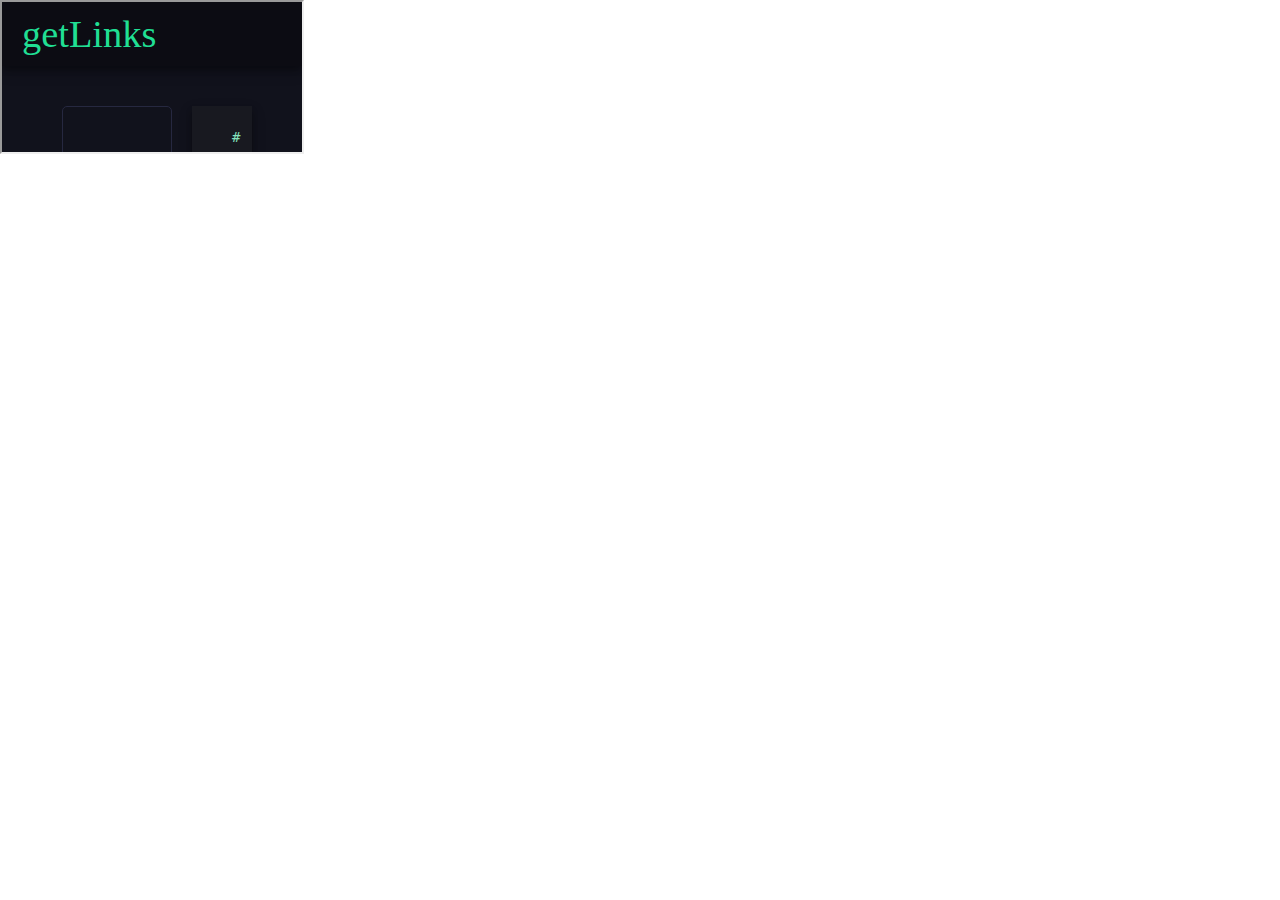
<file: homepage-community/getLinks.html>
<!DOCTYPE html>
<html lang="en">
<head>
<meta charset="UTF-8">
<link rel="apple-touch-icon" type="image/png" href="https://static.codepen.io/assets/favicon/apple-touch-icon-5ae1a0698dcc2402e9712f7d01ed509a57814f994c660df9f7a952f3060705ee.png" />
<meta name="apple-mobile-web-app-title" content="CodePen">
<link rel="shortcut icon" type="image/x-icon" href="https://static.codepen.io/assets/favicon/favicon-aec34940fbc1a6e787974dcd360f2c6b63348d4b1f4e06c77743096d55480f33.ico" />
<link rel="mask-icon" type="" href="https://static.codepen.io/assets/favicon/logo-pin-8f3771b1072e3c38bd662872f6b673a722f4b3ca2421637d5596661b4e2132cc.svg" color="#111" />
<meta charset="utf-8">
<meta name='viewport' content='width=device-width, initial-scale=1'>
<title>CodePen - getLinks</title>
<link rel="stylesheet" media="screen" href="https://static.codepen.io/assets/fullpage/fullpage-4de243a40619a967c0bf13b95e1ac6f8de89d943b7fc8710de33f681fe287604.css" />
<link href="https://fonts.googleapis.com/css?family=Lato:300,400,400italic,700,700italic,900,900italic" rel="stylesheet" />
<link rel="apple-touch-icon" type="image/png" href="https://static.codepen.io/assets/favicon/apple-touch-icon-5ae1a0698dcc2402e9712f7d01ed509a57814f994c660df9f7a952f3060705ee.png" />
<meta name="apple-mobile-web-app-title" content="CodePen">
<link rel="shortcut icon" type="image/x-icon" href="https://static.codepen.io/assets/favicon/favicon-aec34940fbc1a6e787974dcd360f2c6b63348d4b1f4e06c77743096d55480f33.ico" />
<link rel="mask-icon" type="" href="https://static.codepen.io/assets/favicon/logo-pin-8f3771b1072e3c38bd662872f6b673a722f4b3ca2421637d5596661b4e2132cc.svg" color="#111" />
<title>CodePen - getLinks</title>
<script>
  if (document.location.search.match(/type=embed/gi)) {
    window.parent.postMessage("resize", "*");
  }
</script>
<style>
    html { font-size: 15px; }
    html, body { margin: 0; padding: 0; min-height: 100%; }
    body { height:100%; display: flex; flex-direction: column; }
  </style>
</head>
<body class="">
<div id="result-iframe-wrap" role="main">
<iframe id="result" srcdoc="
<!DOCTYPE html>
<html lang=&quot;en&quot; >

<head>

  <meta charset=&quot;UTF-8&quot;>
  
<link rel=&quot;apple-touch-icon&quot; type=&quot;image/png&quot; href=&quot;https://static.codepen.io/assets/favicon/apple-touch-icon-5ae1a0698dcc2402e9712f7d01ed509a57814f994c660df9f7a952f3060705ee.png&quot; />
<meta name=&quot;apple-mobile-web-app-title&quot; content=&quot;CodePen&quot;>

<link rel=&quot;shortcut icon&quot; type=&quot;image/x-icon&quot; href=&quot;https://static.codepen.io/assets/favicon/favicon-aec34940fbc1a6e787974dcd360f2c6b63348d4b1f4e06c77743096d55480f33.ico&quot; />

<link rel=&quot;mask-icon&quot; type=&quot;&quot; href=&quot;https://static.codepen.io/assets/favicon/logo-pin-8f3771b1072e3c38bd662872f6b673a722f4b3ca2421637d5596661b4e2132cc.svg&quot; color=&quot;#111&quot; />


  <title>CodePen - getLinks</title>
  
  
  
  
<style>
:root {
  --green          : hsl(156,75%,50%);
  --green_lighter  : hsl(156,60%,70%);
  --darkgrey       : hsl(235,15%,11%);
  --darkgrey_hint  : hsl(235,25%,20%);
  --slategrey      : hsl(235,24%,9%);
  --slategrey_dark : hsl(235,24%,6%);
  --slategrey_light: hsl(235,24%,75%);

  --shadow1        : 0 4px 6px 0 rgba(0, 0, 0, 0.2);
  --shadow2        : 0 6px 12px 0 rgba(0, 0, 0, 0.25);
  --border         : hsl(156, 75%, 50%, 0.6);
}

* {
  box-sizing: border-box;
}

body {
  color     : var(--green);
  background: var(--slategrey);
  font-size : 1.2em;
  height    : 100%;
  margin    : 0;
}

h1 {
  color      : var(--green);
  background : var(--slategrey_dark);
  box-shadow : var(--shadow1),var(--shadow2);
  padding    : 10px 20px;
  font-weight: 500;
  margin     : 0;
}

.main {
  display              : grid;
  grid-gap             : 20px;
  grid-auto-rows       : 350px 80px;
  grid-template-columns: repeat(5, 1fr);
  margin               : 40px 60px;
}

#copyBtn,
textarea {
  grid-column: 2 / 6;
}

textarea {
  color      : var(--green_lighter);
  background : var(--darkgrey);
  box-shadow : var(--shadow1),var(--shadow2);
  padding    : 20px 10px 20px 40px;
  border     : none;
  line-height: 1.6;
  font-size  : 14px;
}

#myfiles,
#submitBtn {
  grid-column: 1;
}

#copyBtn,
#submitBtn {
  grid-row: 2;
}

button {
  --dark       : hsl(235, 24%, 9%);
  --light      : hsl(156, 75%, 50%);
  --border     : hsl(156, 75%, 50%, 0.6);
  color        : var(--light);
  background   : var(--dark);
  border-color : var(--border);
  border-width : 1px;
  border-radius: 5px;
  border-style : solid;

}

button:hover {
  color     : var(--dark);
  background: var(--light);
}

input[type=&quot;file&quot;] {
	display: none;
}

#myfiles,
textarea {
  grid-row: 1;
}

#myfiles  {
  font-size    : 2rem;
  color        : hsl(236, 10%, 30%);
  background   : var(--dark);
  border-color : var(--darkgrey_hint);
  border-width : 1px;
  border-radius: 5px;
  border-style : solid;
}

#myfiles:hover {
  border-color: var(--border);
}

.pulse {
  animation: pulse 200ms ease-in-out 2 alternate;
  color    : hsla(217, 89%, 73%, 1);
}

@keyframes pulse {
  from {
    transform: scale(1);
  }

  to {
    transform: scale(1.1);
  }
}
</style>

  <script>
  window.console = window.console || function(t) {};
  window.open = function(){ console.log(&quot;window.open is disabled.&quot;); };
  window.print   = function(){ console.log(&quot;window.print is disabled.&quot;); };
  window.alert   = function(){ console.log(&quot;window.alert is disabled.&quot;); };
  window.confirm = function(){ console.log(&quot;window.confirm is disabled.&quot;); };
  window.prompt  = function(){ console.log(&quot;window.prompt is disabled.&quot;); };
  window.Notification = function() { console.log(&quot;HTML5 notifications are disabled.&quot;); };
</script>

  
    <script>
    (function() {
      /*
      * Capture all errors for this pen
      **/
      window.onerror = function(/* message, file, line */) {
        return true;
      };

      /*
      * Capture and kill Web Audio and Speech
      */
      if (typeof (AudioContext) != &quot;undefined&quot; || typeof (webkitAudioContext) != &quot;undefined&quot;) {
        AudioContext = function() {
          return false;
        };

        webkitAudioContext = function() {
          return false;
        };
      }

      if (typeof (mozAudioContext) != &quot;undefined&quot;) {
        mozAudioContext = function() {
          return false;
        };
      }

      if (&quot;speechSynthesis&quot; in window) {
        window.speechSynthesis = {};
      }
      if (&quot;speak&quot; in speechSynthesis) {
        speechSynthesis.speak = function() {
          return false;
        };
      }

      // Kill the browser asking for access to the video cam or audio
      navigator.getUserMedia = function() {
      };
      navigator.mozGetUserMedia = function() {
      };
      navigator.webkitGetUserMedia = function() {
      };
      navigator.mediaDevices.getUserMedia = function() {
      };


      /**
      * Capture and kill animations after X number of seconds
      **/
      var __animationDuration = 4000;
      var __animationsTimedOut = false;
      var __animationRequests = [];
      var __requestAnimationFrame = false;
      var __cancelAnimationFrame = false;
      var x, i;

      var vendorsReqestAnimationFrame = [
        &quot;requestAnimationFrame&quot;,
        &quot;mozRequestAnimationFrame&quot;,
        &quot;webkitRequestAnimationFrame&quot;
      ];

      // find the browsers requestAnimationFrame and cancelAnimationFrame
      for (x = 0; x < vendorsReqestAnimationFrame.length; x++) {
        if (!__requestAnimationFrame) {
          __requestAnimationFrame = window[vendorsReqestAnimationFrame[x]
          ];
        }
      }

      __cancelAnimationFrame = window.cancelAnimationFrame || window.mozCancelAnimationFrame;

      // Wrap the requestAnimationFrame so we can stop it in the future
      function __reqFrame(callback, element) {
        // after the timeout we no longer take requests
        var timerID;
        if (__animationsTimedOut) {
          return 0;
        } else {
          timerID = __requestAnimationFrame(callback, element);
          __animationRequests.push(timerID);

          return timerID;
        }
      }

      for (x = 0; x < vendorsReqestAnimationFrame.length; x++) {
        window[vendorsReqestAnimationFrame[x]] = __reqFrame;
      }

      // Cancel the animations after expiration
      setTimeout(function() {
        for (i = 0; i < __animationRequests.length; i++) {
          __cancelAnimationFrame(__animationRequests[i]);
        }

        var ss = window.document.createElement(&quot;style&quot;);
        ss.textContent = &quot;*, *::before, *::after { animation-play-state: paused !important; }&quot;;
        var ref = window.document.getElementsByTagName(&quot;script&quot;)[0];
        ref.parentNode.insertBefore(ss, ref);

        __animationsTimedOut = true;
      }, __animationDuration, &quot;push&quot;);

      /**
      * Capture setInterval and setTimeout to kill after X number of seconds
      **/
      window.setInterval = (function(oldSetInterval) {
        var registered = [];

        function f(a,b) {
          // check if the time has expired,
          // after __animationDuration expires don't take anymore setIntervals
          if (this.timedOut) {
            return 0;
          } else {
            return registered[ registered.length ] = oldSetInterval(a,b);
          }
        }

        f.clearAll = function() {
          var r;

          while (r = registered.pop()) {
            clearInterval( r );
          }

          this.timedOut = true;
        };

        f.timedOut = false;

        return f;
      }(window.setInterval));

      window.setTimeout = (function(oldSetTimeout) {
        var registered = [];

        // because some of our timeouts may time out afterwards
        // we want to make sure they know the secret sauce to still use
        // setTimeout after the time has expired, thats why we have a
        // third param
        function f(a, b, push) {
          // check if the time has expired,
          // after __animationDuration expires don't take anymore requests
          if (this.timedOut &amp;&amp; typeof(push) == &quot;undefined&quot;) {
            return 0;
          } else {
            // If push is there, never clear that interval
            // so never add it to the registry
            if (push) {
              return oldSetTimeout(a,b);
            } else {
              return registered[ registered.length ] = oldSetTimeout(a,b);
            }
          }
        }

        f.clearAll = function() {
          var r;

          while (r = registered.pop()) {
            clearTimeout( r );
          }

          this.timedOut = true;
        };

        f.timedOut = false;

        return f;
      }(window.setTimeout));

      setTimeout(function() {

        setTimeout.clearAll();
        setInterval.clearAll();

        // Stop Web Animations API
        // Idea from Gregor: https://github.com/CodePen/CodePen-Bug-Reporting-Only/issues/173#issuecomment-203443301
        // Status as of April 2020:
        //  Chrome 80 = Stops animations
        //  Firefox 75 = Stops animations
        //  Safari 13 = Doesn't support WAAPI
        //  Safari 13.1 = Stops animations

        // Apparently this used to be done via `document.timeline`, but the modern method is to get the animations directly from the document.
        let animations = ( typeof document.getAnimations === &quot;function&quot; &amp;&amp; document.getAnimations() ) || (document.timeline &amp;&amp; typeof document.timeline.getAnimations === &quot;function&quot; &amp;&amp; document.timeline.getAnimations() )

        if ( animations &amp;&amp; animations.length ) {
          animations.map(function(animation) {
            animation.pause();
          });
        }

      }, __animationDuration, &quot;push&quot;);

    }());
  </script>

  <script>
  if (document.location.search.match(/type=embed/gi)) {
    window.parent.postMessage(&quot;resize&quot;, &quot;*&quot;);
  }
</script>


</head>

<body translate=&quot;no&quot;  onload=&quot;_l='t';&quot;>
  <h1>getLinks</h1>
		<main class=&quot;main&quot;>
			<input id=&quot;fileUpload&quot; type=&quot;file&quot;>
<button id=&quot;myfiles&quot; type=&quot;button&quot;>upload</button>
			<textarea id=&quot;textarea&quot; name=&quot;output&quot;></textarea>
			<button id=&quot;submitBtn&quot;>submit</button>
			<button id=&quot;copyBtn&quot;>copy</button>
		</main>
    <script src=&quot;https://static.codepen.io/assets/common/stopExecutionOnTimeout-157cd5b220a5c80d4ff8e0e70ac069bffd87a61252088146915e8726e5d9f147.js&quot;></script>

  
  
      <script id=&quot;rendered-js&quot; >
const toJSON = v => JSON.stringify(v, null, 2);

const copyAnim = () => {
  textarea.className = `right pulse`;
  textarea.addEventListener(&quot;animationend&quot;, () => {
    textarea.className = &quot;right&quot;;
  }, false);
};

const isLink = v => {
  v = /(https?:\/\/[\w\d./?=#_-]+)/.exec(v);
  if (!!v &amp;&amp; v[1]) {return v[1];}
};


const app = {
  setValue(value = &quot;&quot;) {
    textarea.value = value;
  },
  extractLinks(content) {
    this.setValue();
    content = content.trim().split(&quot;\n&quot;);
    content = content.map(isLink).filter(v => !!v);
    this.setValue(toJSON(content));
  },
  pullfiles() {
    const file = myfiles.files[0];
    const reader = new FileReader();
    reader.onload = e => app.extractLinks(e.target.result);
    reader.readAsText(file);
  },
  copyText(value = textarea.value) {
    copyAnim();
    const el = document.createElement(&quot;textarea&quot;);
    el.value = value;
    el.setAttribute(&quot;readonly&quot;, &quot;&quot;);
    el.style.position = &quot;absolute&quot;;
    el.style.left = &quot;-9999px&quot;;
    document.body.appendChild(el);
    const selected = document.getSelection().rangeCount > 0 ?
    document.getSelection().getRangeAt(0) : false;
    el.select();
    document.execCommand(&quot;copy&quot;);
    document.body.removeChild(el);
    if (selected) {
      document.getSelection().removeAllRanges();
      document.getSelection().addRange(selected);
    }
  } };


myfiles.onchange = app.pullfiles;
copyBtn.addEventListener(&quot;click&quot;, () => app.copyText(), false);
submitBtn.addEventListener(&quot;click&quot;, () => {app.extractLinks(textarea.value);}, false);

textarea.value =
`# Quickly extract links from text and files using RegExp and FileReader object.\n\n*  Drag &amp; drop - or -  click to browse files -  using the panel on the left\n*  For plain text filtering - just copy and paste text in the textarea - and click submit\n\nResults are formatted as a JSON array and there's a copy button below to make your life easier.\n\n* There's a ton a useful features you can add to this if you want. I just decided to keep it simple.`;
//# sourceURL=pen.js
    </script>

    <script style=&quot;display: none !important;&quot;>
  (function() {
    var __animationDuration = 4000;

    setTimeout(function() {
      // If onload hasn't been called, stop all requests after 2 seconds
      if (typeof(_l) == &quot;undefined&quot;) {
        if (window.stop !== undefined) window.stop();
        else if (document.execCommand !== undefined) document.execCommand(&quot;Stop&quot;, false);
      }
    }, 2000, &quot;push&quot;);

    /*
    * Capture and kill CSS animations after X number of seconds
    */
    function pauseAnimations() {
      var body = document.getElementsByTagName(&quot;body&quot;)[0];

      if (body.addEventListener) {
        body.addEventListener(&quot;webkitAnimationStart&quot;, listener, false);
        body.addEventListener(&quot;webkitAnimationIteration&quot;, listener, false);
        body.addEventListener(&quot;animationstart&quot;, listener, false);
        body.addEventListener(&quot;animationiteration&quot;, listener, false);
      }
    }

    function listener(e) {

      var targetEl;

      if (e.type == &quot;webkitAnimationStart&quot; || e.type == &quot;webkitAnimationIteration&quot;) {

        targetEl = e.target;

        setTimeout(function() {
          targetEl.style.webkitAnimationPlayState = &quot;paused&quot;;
        }, __animationDuration, &quot;push&quot;);

      } else if (e.type == &quot;animationstart&quot; || e.type == &quot;animationiteration&quot;) {

        targetEl = e.target;

        setTimeout(function() {
          targetEl.style.MozAnimationPlayState = &quot;paused&quot;;
        }, __animationDuration, 'push');

      }
    }

    pauseAnimations();

    // Pause all audio elements, allow the audio/video
    // elements to render before stopping them
    function pauseElementTypes(type) {
      for (var i = 0, els = document.getElementsByTagName(type); i < els.length; i++) {
        els[i].pause();
      }
    }

    // Wait until the elements have been created to pause them
    setTimeout(function() {
      pauseElementTypes(&quot;audio&quot;);
      pauseElementTypes(&quot;video&quot;);
    }, 100);

  }());
  </script>


  <script src=&quot;https://static.codepen.io/assets/editor/iframe/iframeRefreshCSS-e03f509ba0a671350b4b363ff105b2eb009850f34a2b4deaadaa63ed5d970b37.js&quot;></script>
</body>

</html>
 
" sandbox="allow-forms allow-modals allow-pointer-lock allow-popups allow-presentation  allow-scripts allow-top-navigation-by-user-activation" allow="accelerometer; ambient-light-sensor; camera; encrypted-media; geolocation; gyroscope; microphone; midi; payment; vr" allowTransparency="true" allowpaymentrequest="true" allowfullscreen="true" class="result-iframe">
      </iframe>
</div>
</body>
</html>
</file>
